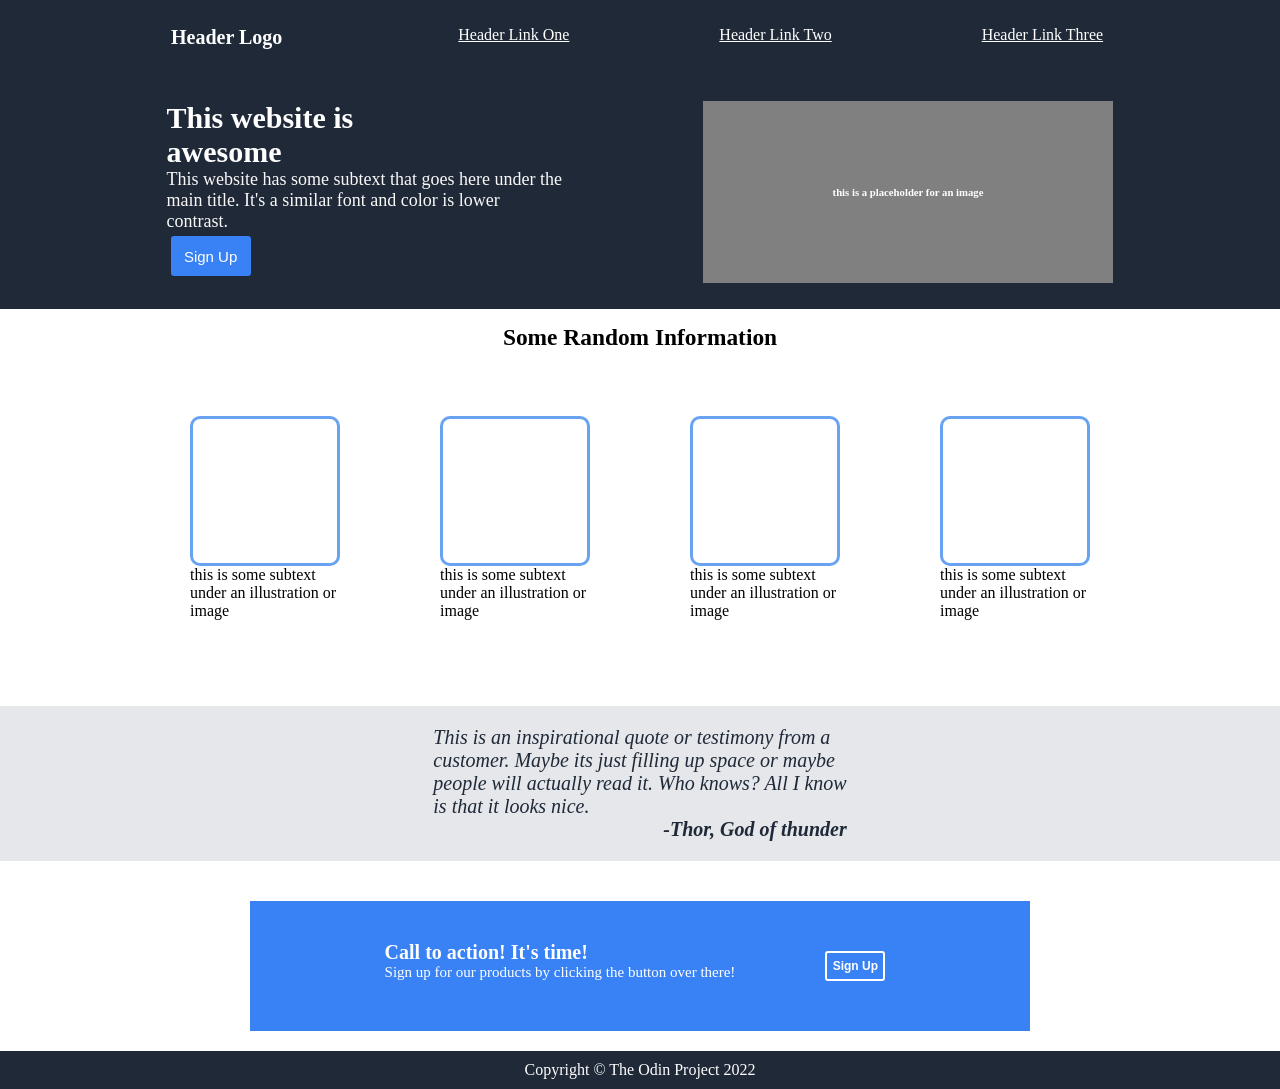
<file: Landing Page/index.html>
<!DOCTYPE html>
<html lang="en">
<head>
    <meta charset="UTF-8">
    <title>Welcome!</title>
    <link rel="stylesheet" href="style.css">
</head>
    <body>
        <div class="navigation">
          <div class="header-logo">Header Logo</div>
          <div class="header-links">
            <div class="header-link-1"><a href="#">Header Link One</a></div>
            <div class="header-link-2"><a href="#">Header Link Two</a></div>
            <div class="header-link-3"><a href="#">Header Link Three</a></div>
          </div>  
        </div>

        <div class="description">
            <div class="description-part-1">
                <h2>This website is <br>awesome</h2>
                <p id="p1">This website has some subtext that goes here under the<br> 
                    main title. It's a similar font and color is lower<br>contrast.
                </p>
                <button class="btn">Sign Up</button>
            </div>

            <div class="description-part-2">
                <div class="image"><h6>this is a placeholder for an image</h6></div>
            </div>
        </div>

        <div class="random-info">
            <h3>Some Random Information</h3>
        </div>
        <div class="four-blocks">
            <div class="block-item flexbox-item-1"></div>
            <div class="block-item flexbox-item-2"></div>
            <div class="block-item flexbox-item-3"></div>
            <div class="block-item flexbox-item-4"></div>
        </div>

        <div class="subtext">
            <div class="subtext-part item1">this is some subtext under an illustration or image</div>
            <div class="subtext-part item2">this is some subtext under an illustration or image</div>
            <div class="subtext-part item3">this is some subtext under an illustration or image</div>
            <div class="subtext-part item4">this is some subtext under an illustration or image</div>
        </div>

        <div class="quote">
            <div class="quote-content">This is an inspirational quote or testimony from a <br>customer.
                Maybe its just filling up space or maybe<br> people will actually read it.
                Who knows? All I know <br>is that it looks nice.
                <p id="p2">-Thor, God of thunder</p>
            </div>
        </div>

        <div class="finishing">
            <div class="finishing-info">
                <h2 id="h2">Call to action! It's time!</h2>
                <p id="p3">Sign up for our products by clicking the button over there!</p>
            </div>
                <div class="finishing-button">
                    <button class="btn1">Sign Up</button>
                </div>
        </div>
        <div class="footer">
            <p id="p4">Copyright © The Odin Project 2022</p>
        </div>
    </body>
</html>
</file>
<file: Landing Page/style.css>
* {
  margin: 0;
  padding: 0;
  box-sizing: border-box;
  flex-shrink: 0;
}

/*flex container*/
.navigation {
  display: flex;
  flex-direction: row;
  background-color: #1f2937;
  color: white;
  padding-left: 145px;
}

/*flex item*/
.header-logo {
  font-size: 20px;
  font-weight: bold;
  background-color: #1f2937;
  color: white;
  padding: 26px;
}

/*flex cointainer*/
.header-links {
  display: flex;
}

/*flex items*/
.header-link-1,
.header-link-2,
.header-link-3 {
  padding-left: 150px;
  padding-top: 26px;
}

a:link {
  color: white;
}

a:visited {
  color: white;
}

/*flex container*/
.description {
  display: flex;
  justify-content: space-evenly;
  background-color: #1f2937;
  color: white;
  padding: 26px;
}

/*flex items*/
h2 {
  font-size: 30px;
}
#p1 {
  font-size: 18px;
  color: #f9f8f8;
}
.btn {
  height: 40px;
  width: 80px;
  font-size: 15px;
  border-radius: 3px;
  border: solid #3882f6;
  background-color: #3882f6;
  color: white;
  margin: 4px;
}

/*Flex containter*/
.description-part-2 {
  display: flex;
  background-color: gray;
  padding-right: 45px;
  padding-left: 45px;
}

.image {
  padding: 85px;
}

.random-info {
  font-size: 20px;
  margin: 15px;
  text-align: center;
}

/*flex container*/
.four-blocks {
  display: flex;
  justify-content: center;
}

.block-item {
  margin: 50px;
  border: 3px solid rgb(104, 163, 241);
  border-radius: 10px;
}

.flexbox-item-1 {
  width: 150px;
  height: 150px;
}

.flexbox-item-2 {
  width: 150px;
  height: 150px;
}

.flexbox-item-3 {
  width: 150px;
  height: 150px;
}

.flexbox-item-4 {
  width: 150px;
  height: 150px;
}

/*flex container*/
.subtext {
  display: flex;
  justify-content: center;
}

.subtext-part {
  margin: 50px;

  margin-top: -50px;
}

.item1 {
  width: 150px;
  height: 150px;
}

.item2 {
  width: 150px;
  height: 150px;
}

.item3 {
  width: 150px;
  height: 150px;
}

.item4 {
  width: 150px;
  height: 150px;
}

.quote {
  display: flex;
  justify-content: space-evenly;
  background-color: #e5e7eb;
  margin-top: -60px;
  padding: 20px;
  margin-bottom: 40px;
}
.quote-content {
  font-size: 20px;
  font-style: italic;
  color: #1f2937;
}
#p2 {
  padding-left: 230px;
  font-weight: bold;
}

.finishing {
  display: flex;
  justify-content: center;
  background-color: #3882f6;
  margin-left: 250px;
  margin-right: 250px;
  margin-bottom: 20px;
}

#h2 {
  font-size: 20px;
  color: white;
  font-weight: bold;
}

#p3 {
  font-size: 15px;
  color: white;
}
.finishing-info {
  margin: 20px;
  padding: 20px;
}

.btn1 {
  height: 30px;
  width: 60px;
  font-size: 12px;
  border-radius: 3px;
  border: 2px solid white;
  font-weight: bold;
  background-color: #3882f6;
  color: white;
}

.finishing-button {
  display: flex;

  justify-content: space-evenly;
  padding: 30px;
  margin: 20px;
}

.footer {
  display: flex;
  justify-content: center;

  background-color: #1f2937;
  padding: 10px;
}

#p4 {
  color: white;
}
</file>
